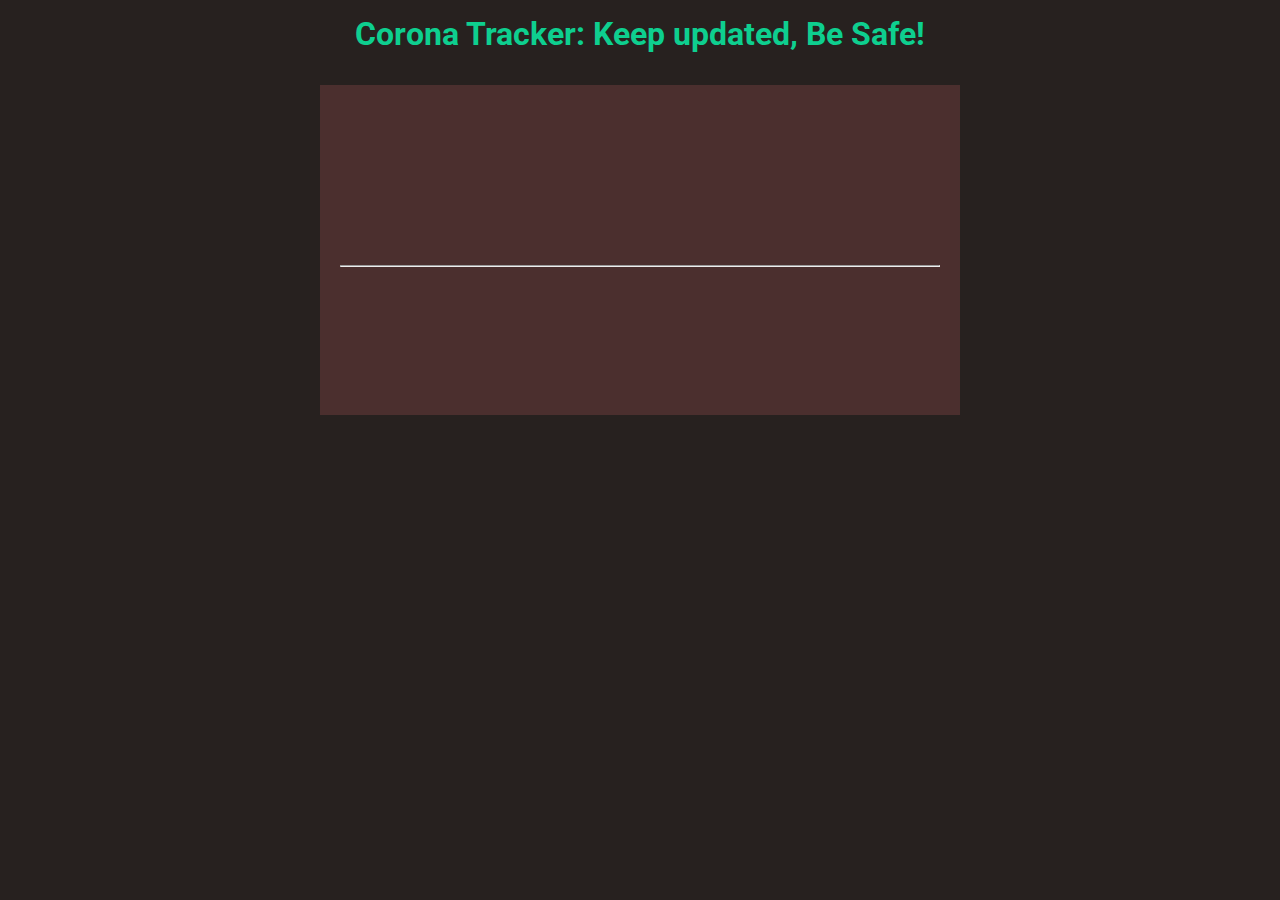
<file: index.htm>
<!DOCTYPE html>
<html lang="en">
  <head>
    <meta charset="UTF-8" />
    <meta name="viewport" content="width=device-width, initial-scale=1.0" />
    <title>Corona Cases</title>
    <link
      href="https://fonts.googleapis.com/css?family=Roboto&display=swap"
      rel="stylesheet"
    />
    <link rel="stylesheet" href="styles.css" />
  </head>
  <body>
    <div class="navbar">
      <h1>Corona Tracker: Keep updated, Be Safe!</h1>
    </div>

    <div class="app">
      <div class="confirmed">
        <div class="stats lastUpdated"></div>
        <div class="stats counts"></div>
        <div class="stats deaths"></div>
        <div class="stats recovered"></div>
        <div class="stats locations"></div>
        <hr style="margin:20px" />
        <div class="foryou"></div>
        <div class="stats totalCaseForCurrentLocation"></div>
        <div class="stats totalDeathsForCurrentLocation"></div>
        <div class="stats totalRecoveriesForCurrentLocation"></div>
      </div>
    </div>

    <script src="script.js"></script>
  </body>
</html>
</file>
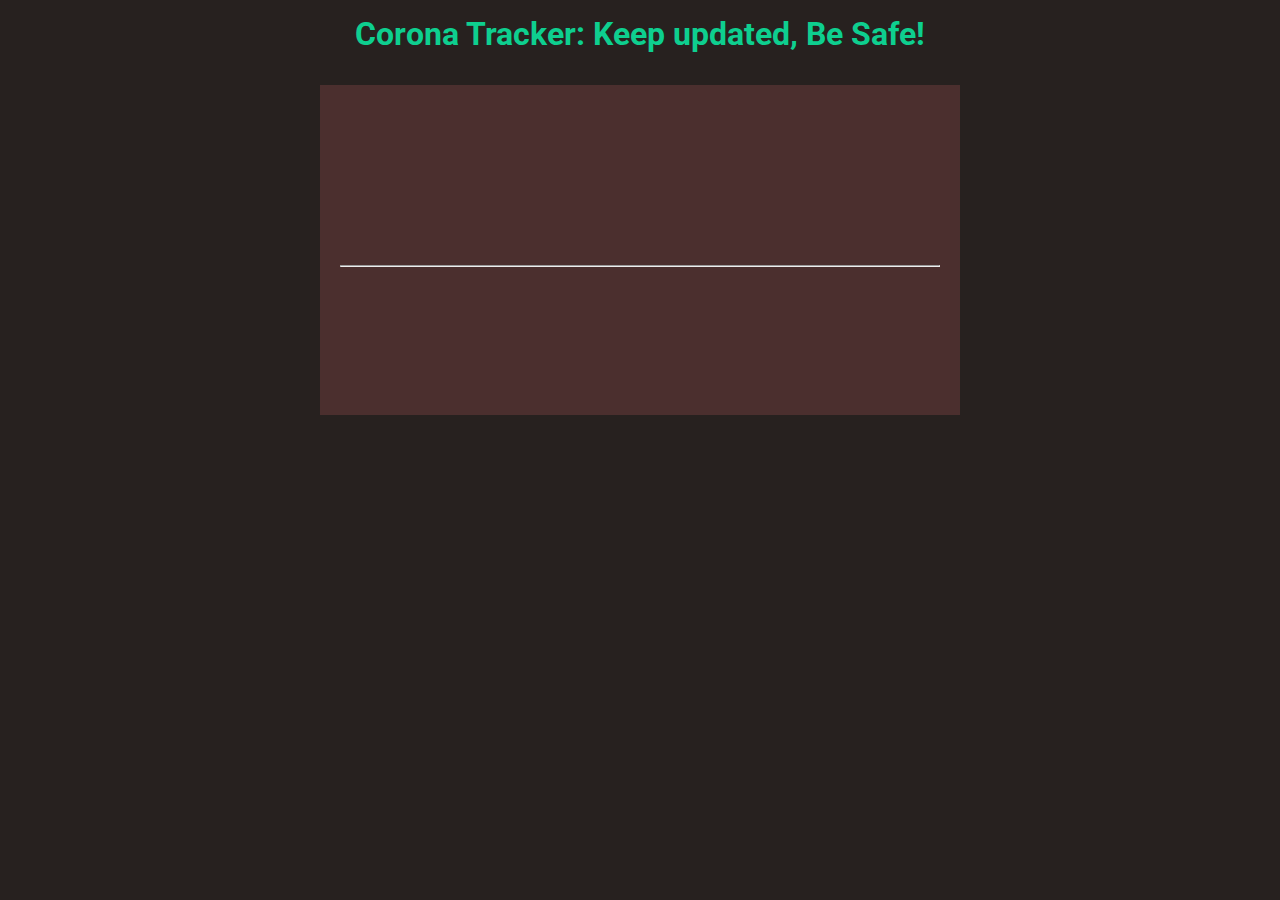
<file: index.html>
<!DOCTYPE html>
<html lang="en">
  <head>
    <meta charset="UTF-8" />
    <meta name="viewport" content="width=device-width, initial-scale=1.0" />
    <title>Corona Cases</title>
    <link
      href="https://fonts.googleapis.com/css?family=Roboto&display=swap"
      rel="stylesheet"
    />
    <link rel="stylesheet" href="styles.css" />
  </head>
  <body>
    <div class="loading">
      <span class="bar bar-sm"></span>
      <span class="bar"></span>
      <span class="bar"></span>
      <span class="bar"></span>
      <span class="bar"></span>
      <span class="bar"></span>
      <span class="bar"></span>
      <span class="bar bar-sm"></span>
    </div>

    <div class="navbar">
      <h1>Corona Tracker: Keep updated, Be Safe!</h1>
    </div>

    <div class="app">
      <div class="confirmed">
        <div class="stats lastUpdated"></div>
        <div class="stats counts"></div>
        <div class="stats deaths"></div>
        <div class="stats recovered"></div>
        <div class="stats locations"></div>
        <hr style="margin:20px" />
        <div class="foryou"></div>
        <div class="stats totalCaseForCurrentLocation"></div>
        <div class="stats totalDeathsForCurrentLocation"></div>
        <div class="stats totalRecoveriesForCurrentLocation"></div>
      </div>
    </div>

    <script src="script.js"></script>
  </body>
</html>
</file>
<file: styles.css>
*,
html {
  padding: 0;
  margin: 0;
  box-sizing: border-box;
}

body {
  background-color: rgb(39, 33, 31);
  color: white;
  font-family: 'Roboto', sans-serif;
}

.navbar {
  text-align: center;
  margin-top: 15px;
  color: rgb(14, 207, 143);
}

.app {
  display: flex;
  justify-content: center;
  margin-top: 2rem;
}

.confirmed {
  width: 50%;
  height: fit-content;
  background-color: #4b2f2e;
  text-align: center;
  display: inline-block;
}

.stats {
  text-align: left;
}

.confirmed div {
  padding: 1rem;
  font-size: 1.2rem;
}

.info {
  background-color: indigo;
  padding: 5px 20px;
  margin-top: 5px;
  color: white;
  font-size: 1.4rem;
  display: inline-block;
  border-radius: 8px;
}

@media (max-width: 800px) {
  .confirmed {
    width: 100%;
  }
}
</file>
